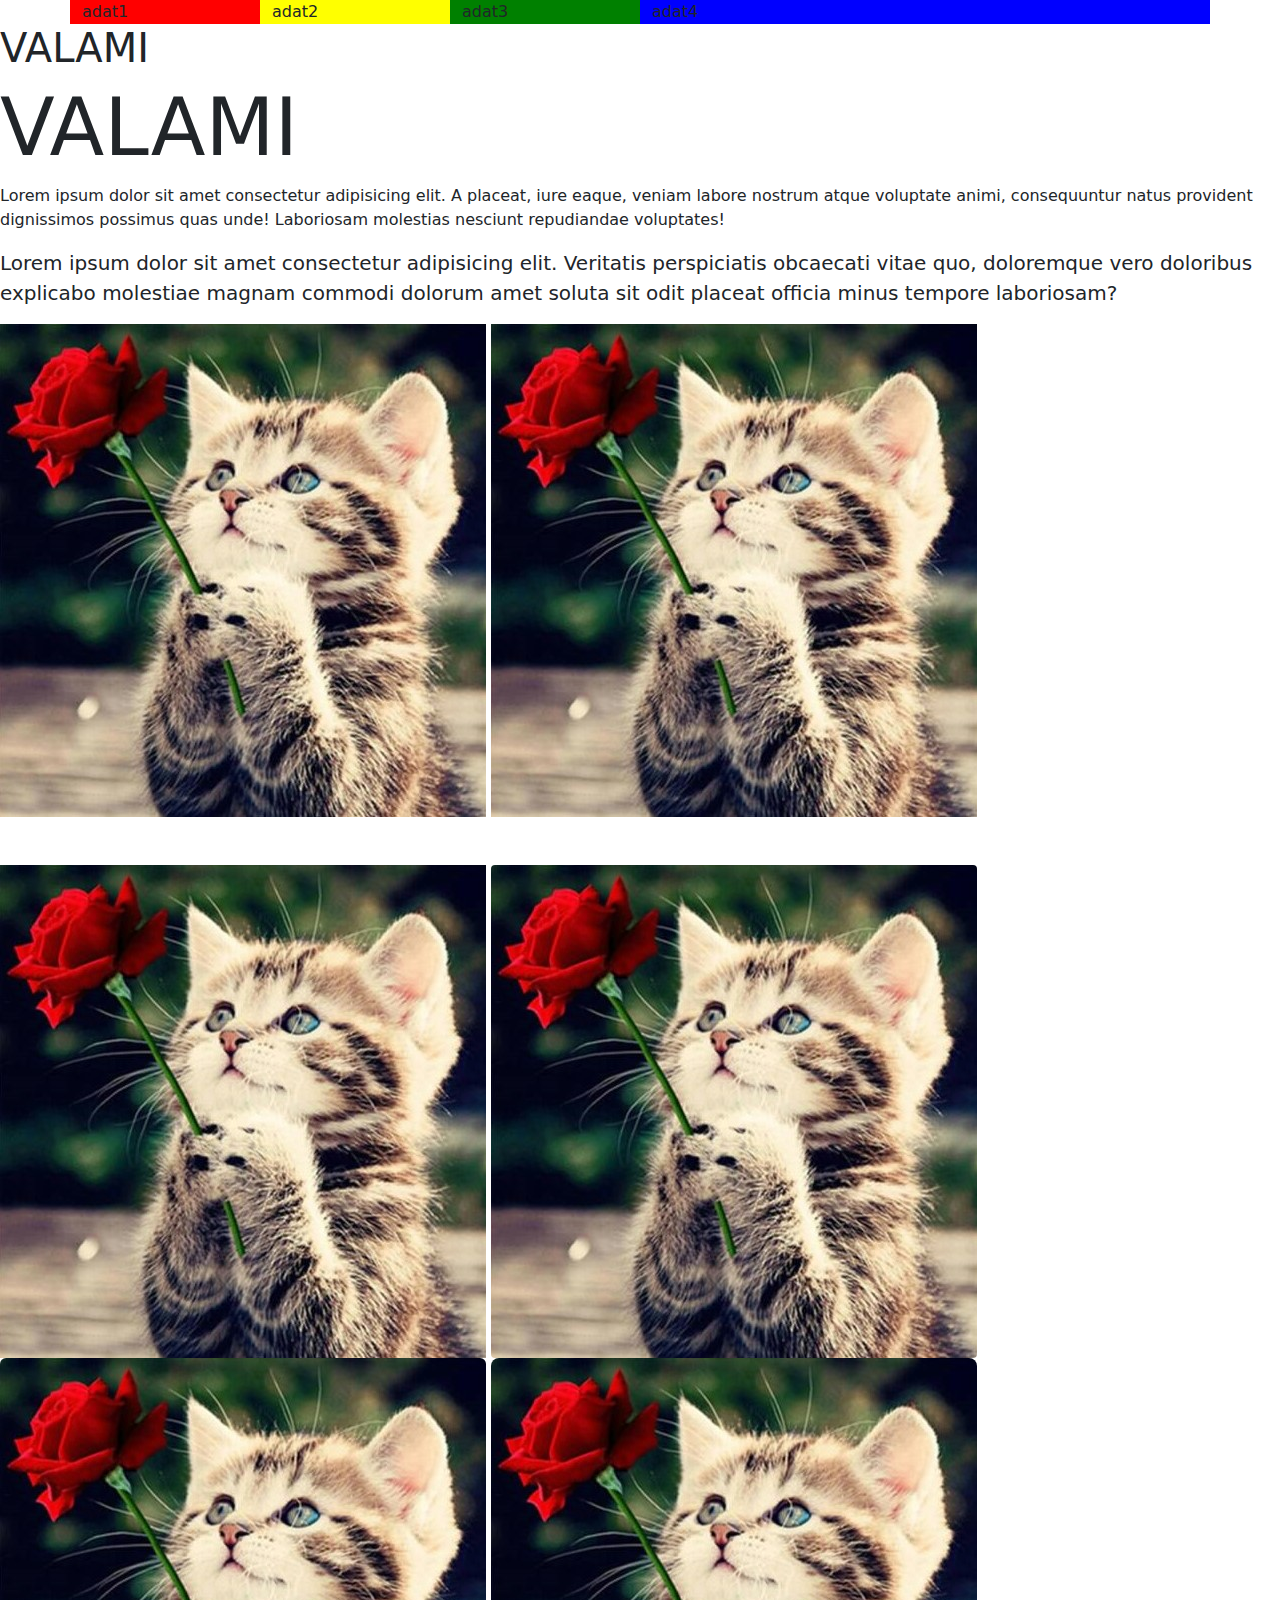
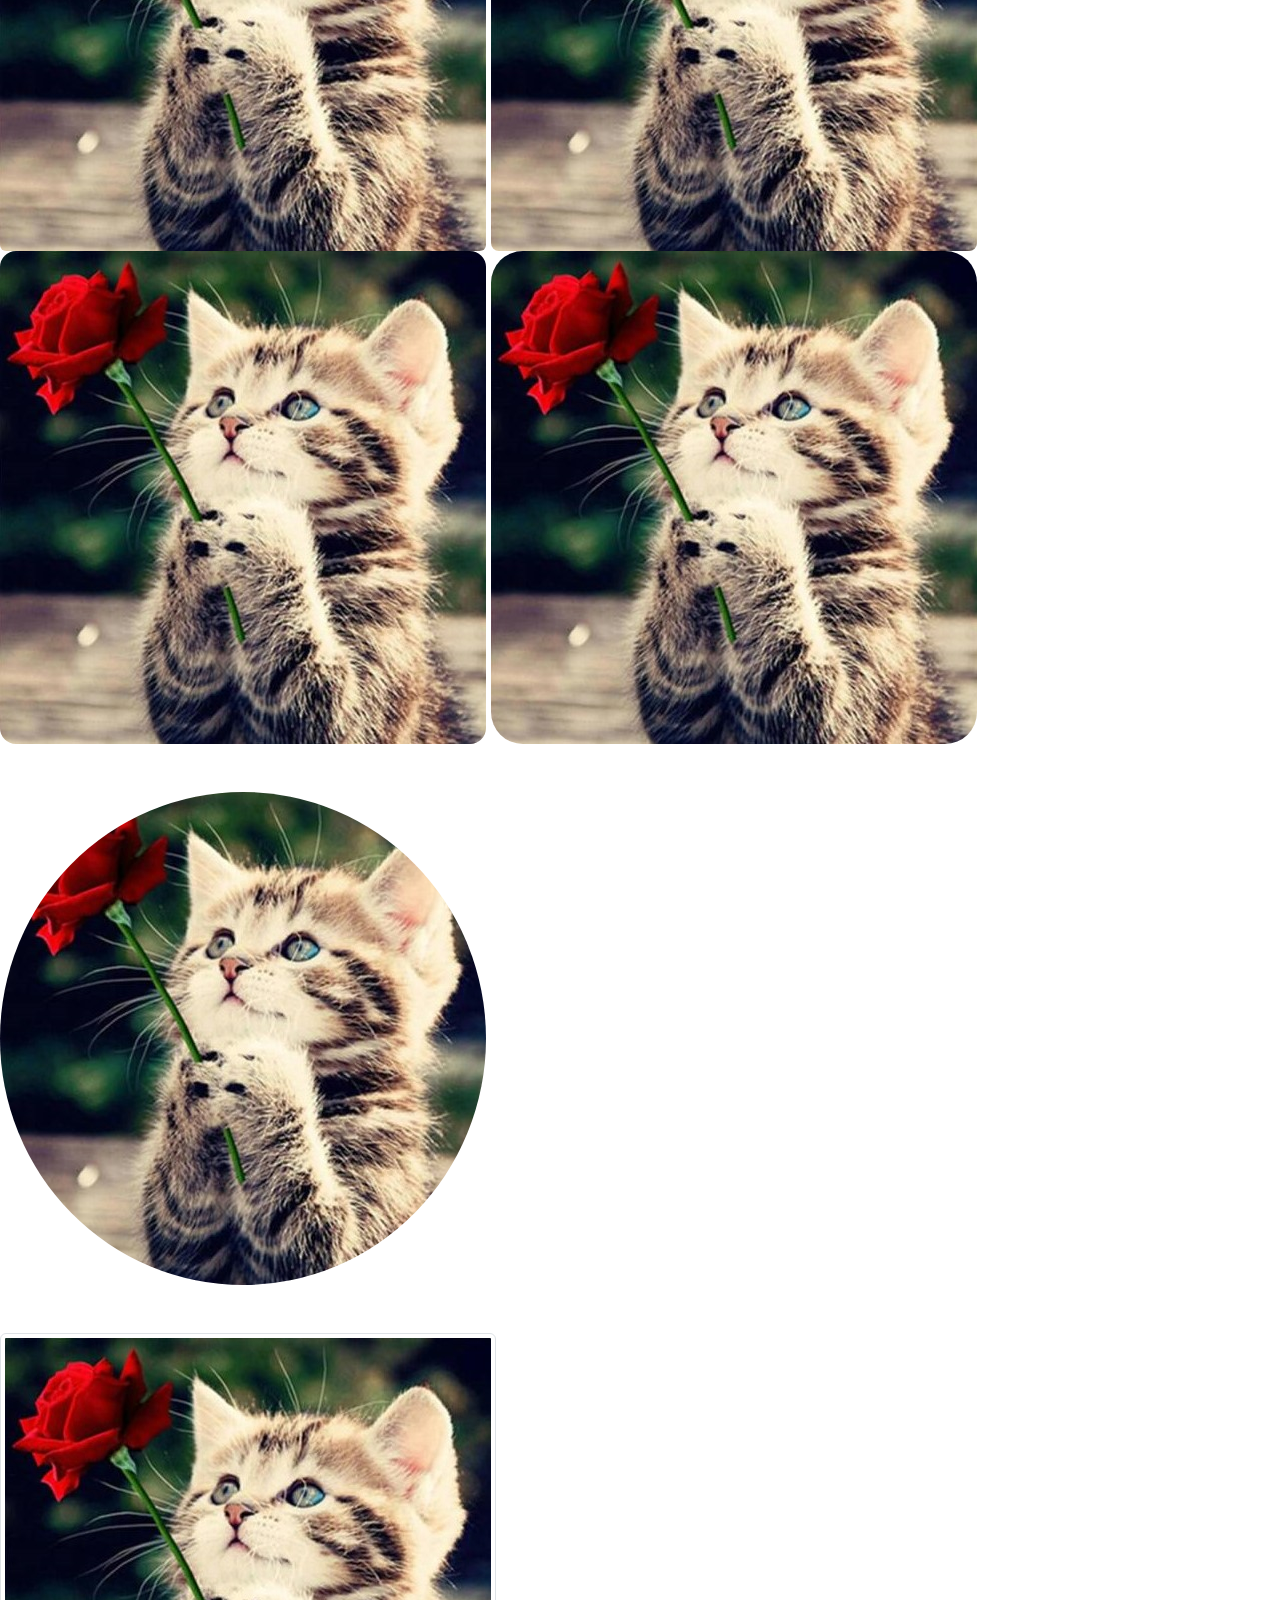
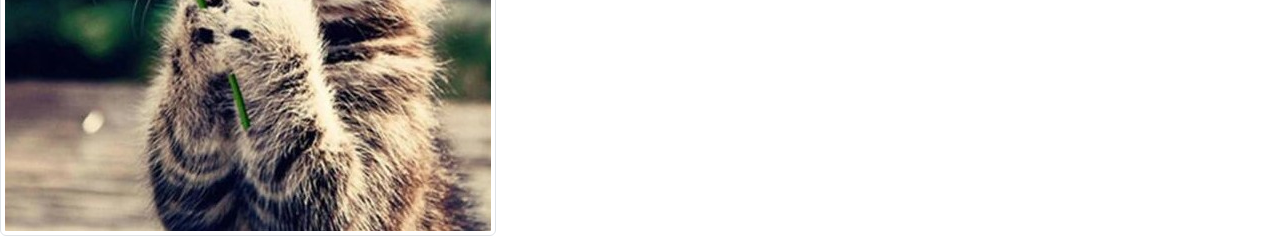
<file: 20221125/index.html>
<!DOCTYPE html>
<html lang="en">
<head>
    <meta charset="UTF-8">
    <meta http-equiv="X-UA-Compatible" content="IE=edge">
    <meta name="viewport" content="width=device-width, initial-scale=1.0">
    <title>Bootstrap</title>

    <link rel="stylesheet" href="bootstrap_css/bootstrap.min.css">
</head>
<body>
    <!-- div.container>div.row>div.col-12.col-sm-6.col-md-4.col-lg-3.col-xl-2[style="background-color: red"]{adat$}*4 -->

    
    <div class="container">
        <div class="row">
            <div class="col-12 col-sm-6 col-md-4 col-lg-3 col-xl-2" style="background-color: red">adat1</div>
            <div class="col-12 col-sm-6 col-md-4 col-lg-3 col-xl-2" style="background-color: yellow">adat2</div>
            <div class="col-12 col-sm-6 col-md-4 col-lg-3 col-xl-2" style="background-color: green">adat3</div>
            <div class="col" style="background-color: blue">adat4</div>
        </div>
    </div>

    <h1>VALAMI</h1>
    <h1 class="display-1">VALAMI</h1>

    <p>Lorem ipsum dolor sit amet consectetur adipisicing elit. A placeat, iure eaque, veniam labore nostrum atque voluptate animi, consequuntur natus provident dignissimos possimus quas unde! Laboriosam molestias nesciunt repudiandae voluptates!</p>
    <p class="lead">Lorem ipsum dolor sit amet consectetur adipisicing elit. Veritatis perspiciatis obcaecati vitae quo, doloremque vero doloribus explicabo molestiae magnam commodi dolorum amet soluta sit odit placeat officia minus tempore laboriosam?</p>

    <img class="img-fluid" src="images/kep.jpg" alt="Cica" title ="Cica">
    <img src="images/kep.jpg" alt="Cica" title ="Cica">

    <br>
    <br>
    <br>

    <img class="rounded-0" src="images/kep.jpg" alt="Cica" title ="Cica">
    <img class="rounded-1" src="images/kep.jpg" alt="Cica" title ="Cica">
    <img class="rounded-2" src="images/kep.jpg" alt="Cica" title ="Cica">
    <img class="rounded-3" src="images/kep.jpg" alt="Cica" title ="Cica">
    <img class="rounded-4" src="images/kep.jpg" alt="Cica" title ="Cica">
    <img class="rounded-5" src="images/kep.jpg" alt="Cica" title ="Cica">
    <br>
    <br>
    <br>

    <img class="rounded-circle" src="images/kep.jpg" alt="Cica" title ="Cica">
    
    <br>
    <br>
    <br>

    <img class="img-thumbnail" src="images/kep.jpg" alt="Cica" title ="Cica">
</body>
</html>
</file>
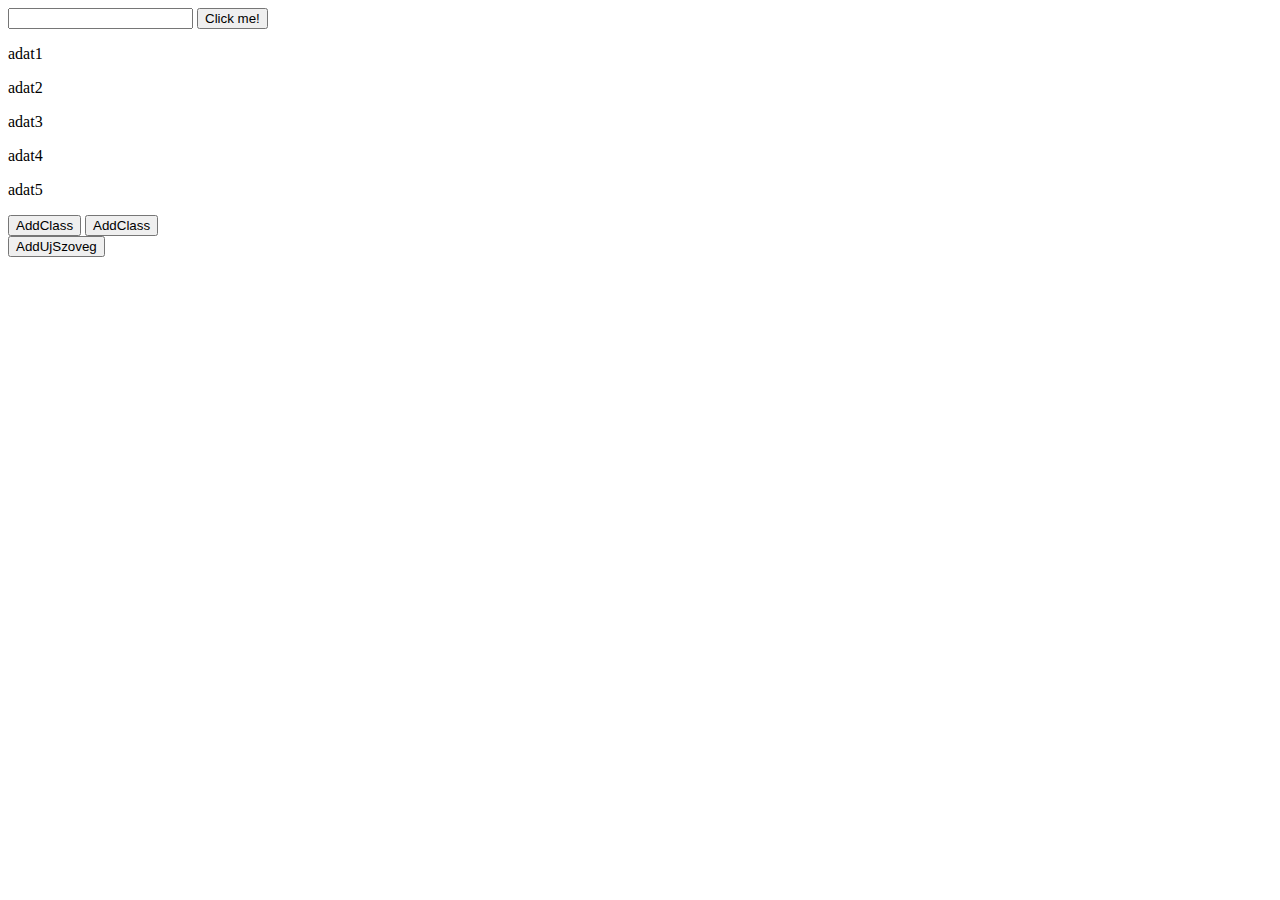
<file: 20230120/index.html>
<!DOCTYPE html>
<html lang="en">
<head>
    <meta charset="UTF-8">
    <meta http-equiv="X-UA-Compatible" content="IE=edge">
    <meta name="viewport" content="width=device-width, initial-scale=1.0">
    <title>Document</title>
    <link rel="stylesheet" href="index.css">
</head>
<body>
    <input type="text" name="" id="input">
    <button onclick="alert_input('input',false)">Click me!</button>

    <!-- p[id='a']{adat$}*5 -->
    <p id="a">adat1</p>
    <p id="b">adat2</p>
    <p id="c">adat3</p>
    <p id="d">adat4</p>
    <p id="e">adat5</p>
    
    <button onclick="addClassToP('a', 'pirosszoveg')">AddClass</button>
    <button onclick="removeClassFromP('a', 'pirosszoveg')">AddClass</button>

    <div id="ujszoveghelye"></div>
    <button onclick="addhtml('ujszoveghelye')">AddUjSzoveg</button>


    <script src="myfunc.js"></script>
    <script src="index.js"></script>
</body>
</html>
</file>
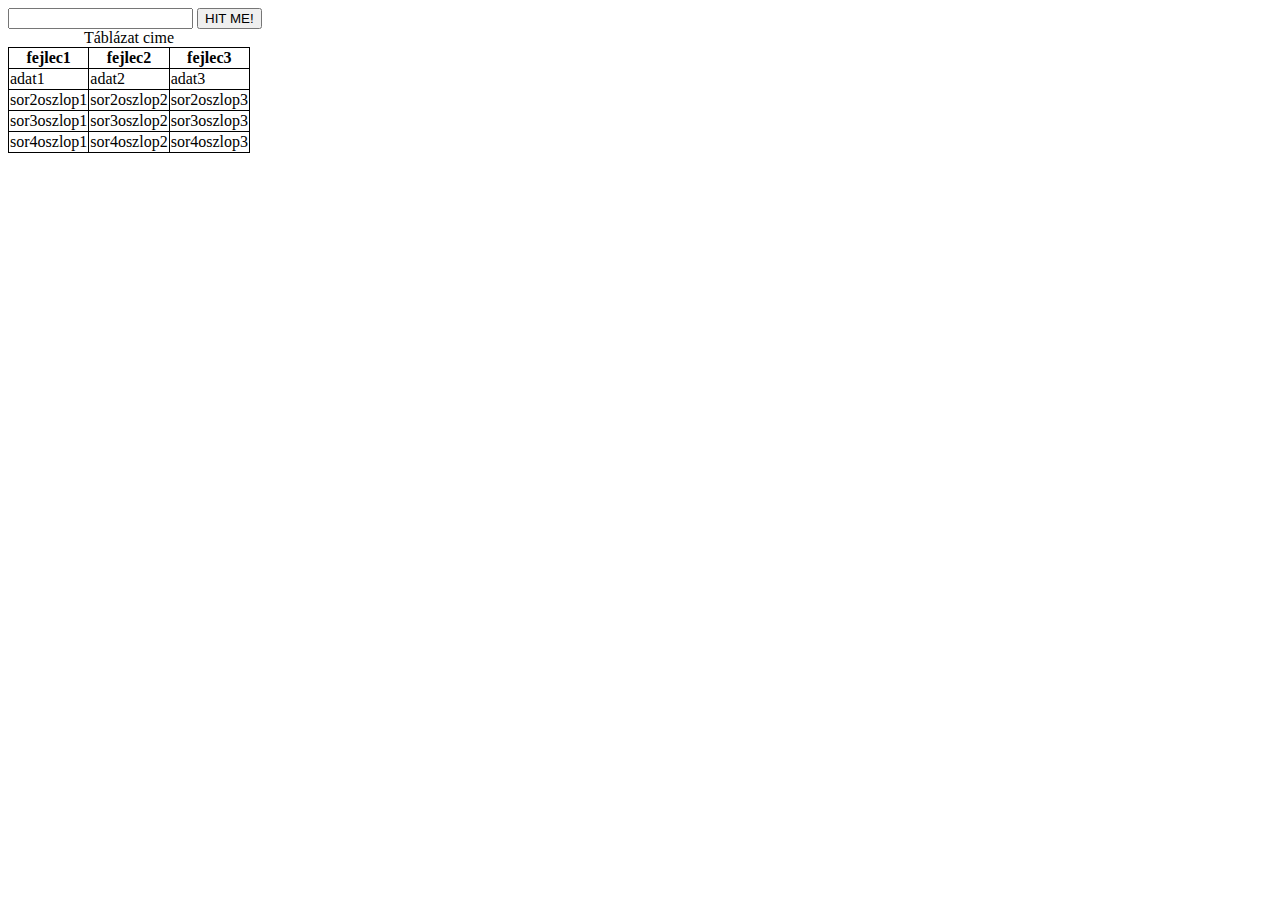
<file: 20230203/index.html>
<!DOCTYPE html>
<html lang="en">
<head>
    <meta charset="UTF-8">
    <meta http-equiv="X-UA-Compatible" content="IE=edge">
    <meta name="viewport" content="width=device-width, initial-scale=1.0">
    <title>Document</title>

    <link rel="stylesheet" href="index.css">
</head>
<body>
    <input id="input" type="text">
    <button onclick="new_caption('#input');">HIT ME!</button>

    <div id="tablazat"></div>

    <script src="tablazat.js"></script>
    <script src="index.js"></script>
</body>
</html>
</file>
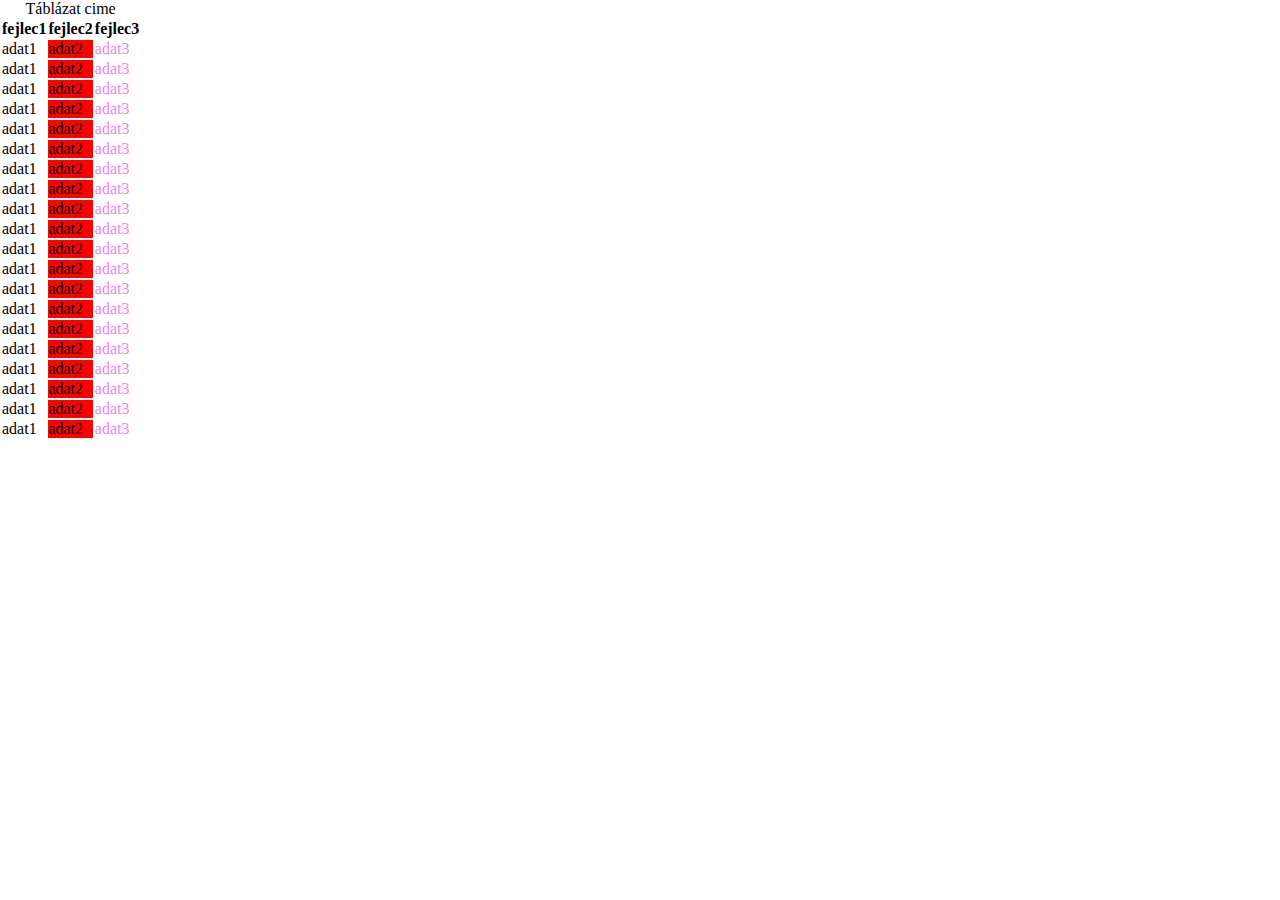
<file: 20220923.html>
<!DOCTYPE html>
<html lang="en">
<head>
    <meta charset="UTF-8">
    <meta http-equiv="X-UA-Compatible" content="IE=edge">
    <meta name="viewport" content="width=device-width, initial-scale=1.0">
    <title>Document</title>
    <link rel="stylesheet" href="20220923.css">
</head>
<body>
    <!--
    table>caption{Táblázat cime}+(thead>tr>th{fejlec$}*3)+(tbody>(tr>td{adat$}*3)*20)
    -->

    <table>
        <caption>Táblázat cime</caption>
        <thead>
            <tr>
                <th>fejlec1</th>
                <th>fejlec2</th>
                <th>fejlec3</th>
            </tr>
        </thead>
        <tbody>
            <tr>
                <td>adat1</td>
                <td class="piroshatter">adat2</td>
                <td>adat3</td>
            </tr>
            <tr>
                <td>adat1</td>
                <td class="piroshatter">adat2</td>
                <td>adat3</td>
            </tr>
            <tr>
                <td>adat1</td>
                <td class="piroshatter">adat2</td>
                <td>adat3</td>
            </tr>
            <tr>
                <td>adat1</td>
                <td class="piroshatter">adat2</td>
                <td>adat3</td>
            </tr>
            <tr>
                <td>adat1</td>
                <td class="piroshatter">adat2</td>
                <td>adat3</td>
            </tr>
            <tr>
                <td>adat1</td>
                <td class="piroshatter">adat2</td>
                <td>adat3</td>
            </tr>
            <tr>
                <td>adat1</td>
                <td class="piroshatter">adat2</td>
                <td>adat3</td>
            </tr>
            <tr>
                <td>adat1</td>
                <td class="piroshatter">adat2</td>
                <td>adat3</td>
            </tr>
            <tr>
                <td>adat1</td>
                <td class="piroshatter">adat2</td>
                <td>adat3</td>
            </tr>
            <tr>
                <td>adat1</td>
                <td class="piroshatter">adat2</td>
                <td>adat3</td>
            </tr>
            <tr>
                <td>adat1</td>
                <td class="piroshatter">adat2</td>
                <td>adat3</td>
            </tr>
            <tr>
                <td>adat1</td>
                <td class="piroshatter">adat2</td>
                <td>adat3</td>
            </tr>
            <tr>
                <td>adat1</td>
                <td class="piroshatter">adat2</td>
                <td>adat3</td>
            </tr>
            <tr>
                <td>adat1</td>
                <td class="piroshatter">adat2</td>
                <td>adat3</td>
            </tr>
            <tr>
                <td>adat1</td>
                <td class="piroshatter">adat2</td>
                <td>adat3</td>
            </tr>
            <tr>
                <td>adat1</td>
                <td class="piroshatter">adat2</td>
                <td>adat3</td>
            </tr>
            <tr>
                <td>adat1</td>
                <td class="piroshatter">adat2</td>
                <td>adat3</td>
            </tr>
            <tr>
                <td>adat1</td>
                <td class="piroshatter">adat2</td>
                <td>adat3</td>
            </tr>
            <tr>
                <td>adat1</td>
                <td class="piroshatter">adat2</td>
                <td>adat3</td>
            </tr>
            <tr>
                <td>adat1</td>
                <td class="piroshatter">adat2</td>
                <td>adat3</td>
            </tr>
        </tbody>
    </table>
</body>
</html>
</file>
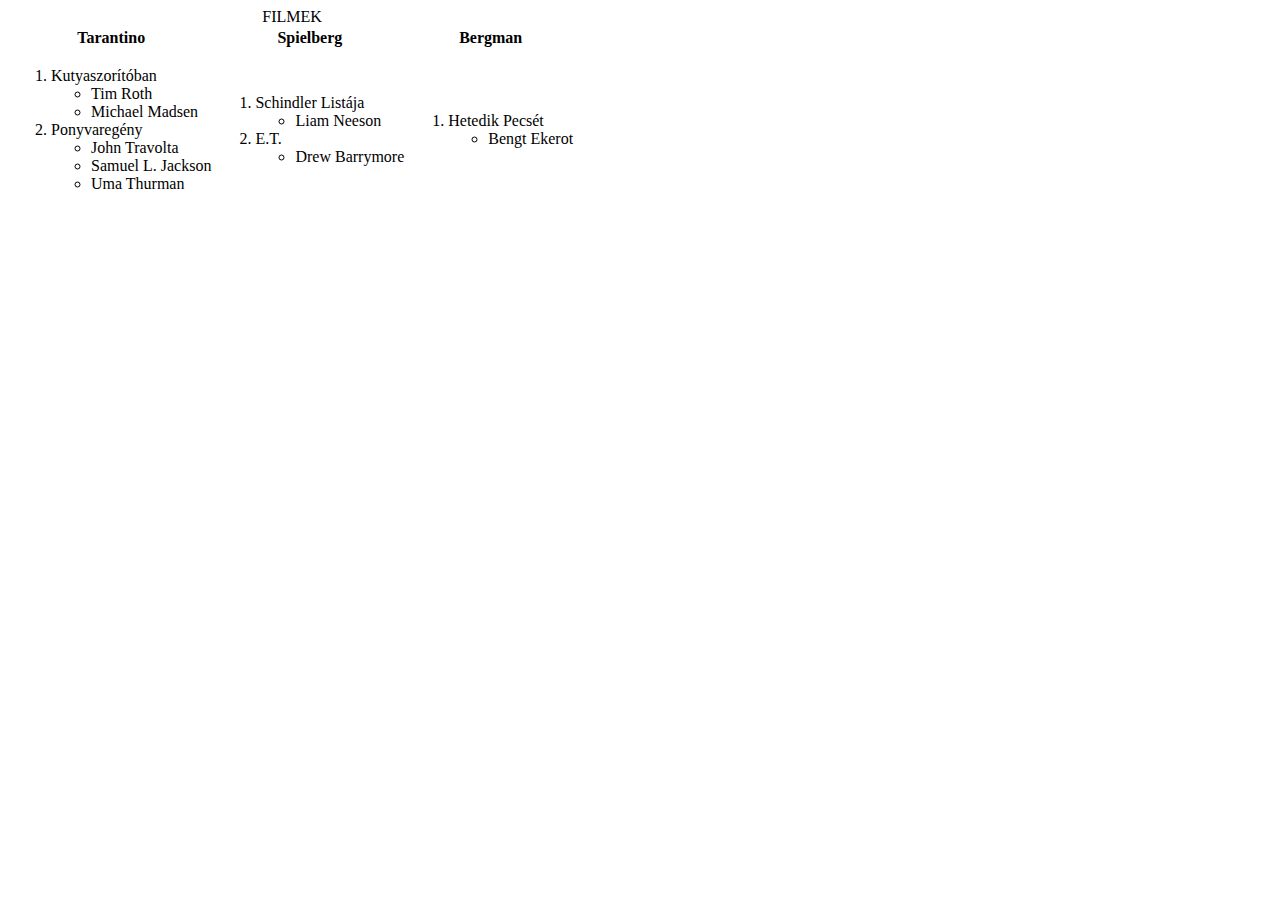
<file: 20221014.html>
<!DOCTYPE html>
<html lang="en">
<head>
    <meta charset="UTF-8">
    <meta http-equiv="X-UA-Compatible" content="IE=edge">
    <meta name="viewport" content="width=device-width, initial-scale=1.0">
    <title>Document</title>
</head>
<body>
    <script>
    //table>caption{FILMEK}+(thead>tr>th{Tarantino}+th{Spielberg}+th{Bergman})+(tbody>tr>td*3>ol>li*2>ul>li*2)
    </script>
    <table>
        <caption>FILMEK</caption>
        <thead>
            <tr>
                <th>Tarantino</th>
                <th>Spielberg</th>
                <th>Bergman</th>
            </tr>
        </thead>
        <tbody>
            <tr>
                <td>
                    <ol>
                        <li>Kutyaszorítóban
                            <ul>
                                <li>Tim Roth</li>
                                <li>Michael Madsen</li>
                            </ul>
                        </li>
                        <li>Ponyvaregény
                            <ul>
                                <li>John Travolta</li>
                                <li>Samuel L. Jackson</li>
                                <li>Uma Thurman</li>
                            </ul>
                        </li>
                    </ol>
                </td>
                <td>
                    <ol>
                        <li>Schindler Listája
                            <ul>
                                <li>Liam Neeson</li>
                            </ul>
                        </li>
                        <li>E.T.
                            <ul>
                                <li>Drew Barrymore</li>
                            </ul>
                        </li>
                    </ol>
                </td>
                <td>
                    <ol>
                        <li>Hetedik Pecsét
                            <ul>
                                <li>Bengt Ekerot</li>
                            </ul>
                        </li>
                    </ol>
                </td>
            </tr>
        </tbody>
    </table>
</body>
</html>
</file>
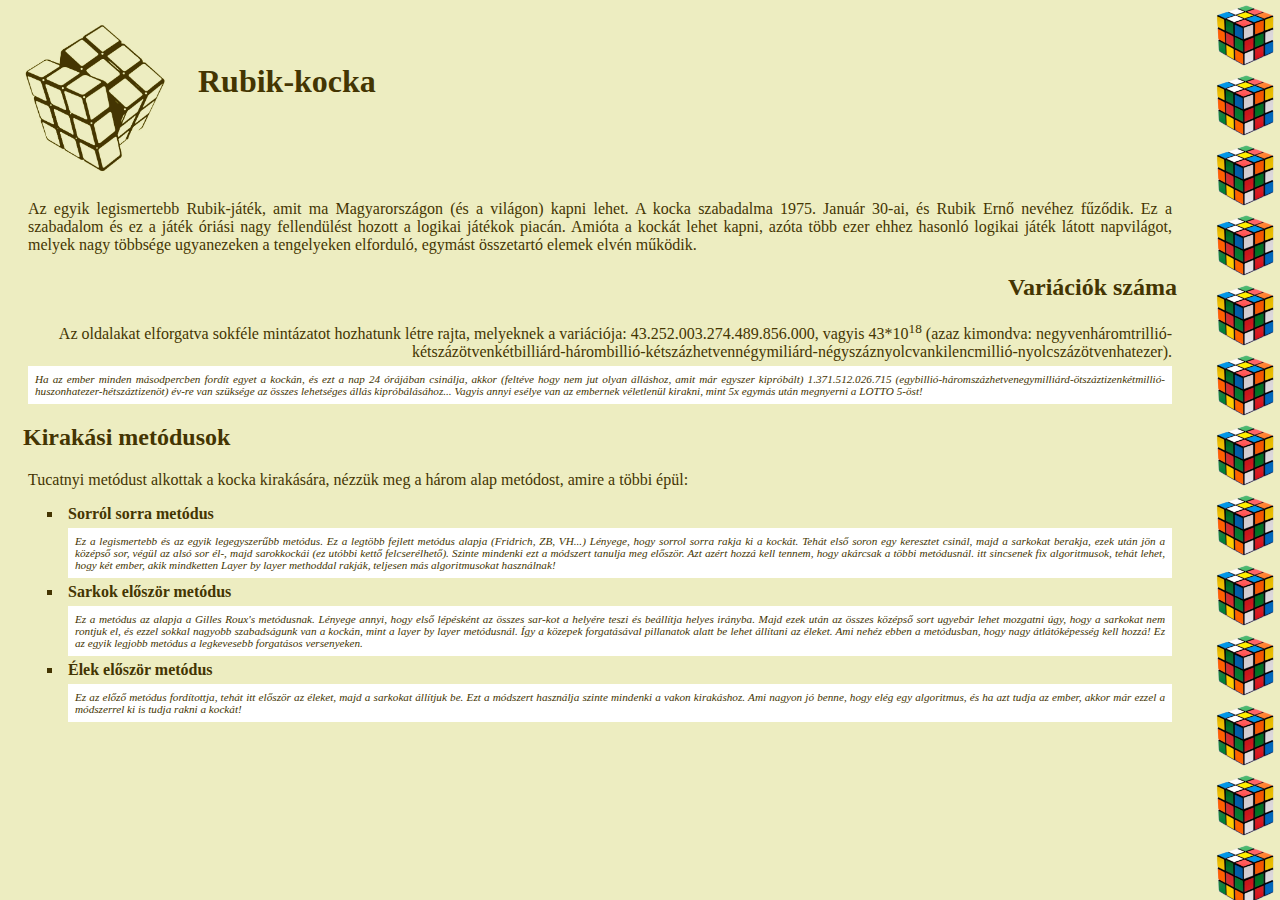
<file: Feladatsorok/1_rubik/rubik.html>
<!DOCTYPE html>
<html lang="hu">
<head>
    <meta charset="UTF-8">
    <title>Rubik-kocka</title>
    <link rel="stylesheet" href="rubik.css">
    
</head>
<body>
    <img id="cimkep" src="sematikus.png" alt="Rubik- kocka" title="Rubik- kocka">
    <h1>Rubik-kocka</h1>

    <p>Az egyik legismertebb Rubik-játék, amit ma Magyarországon (és a világon) kapni lehet. A kocka szabadalma 1975. Január 30-ai, és Rubik Ernő nevéhez fűződik. Ez a szabadalom és ez a játék óriási nagy fellendülést hozott a logikai játékok piacán. Amióta a kockát lehet kapni, azóta több ezer ehhez hasonló logikai játék látott napvilágot, melyek nagy többsége ugyanezeken a tengelyeken elforduló, egymást összetartó elemek elvén működik.</p>

    <h2 class="jobbra">Variációk száma</h2>

    <p class="jobbra">Az oldalakat elforgatva sokféle mintázatot hozhatunk létre rajta, melyeknek a variációja: 43.252.003.274.489.856.000, vagyis 43*10<sup>18</sup> (azaz kimondva: negyvenháromtrillió-kétszázötvenkétbilliárd-hárombillió-kétszázhetvennégymiliárd-négyszáznyolcvankilencmillió-nyolcszázötvenhatezer).</p>

    <p class="erdekesseg">Ha az ember minden másodpercben fordít egyet a kockán, és ezt a nap 24 órájában csinálja, akkor (feltéve hogy nem jut olyan álláshoz, amit már egyszer kipróbált) 1.371.512.026.715 (egybillió-háromszázhetvenegymilliárd-ötszáztizenkétmillió-huszonhatezer-hétszáztizenöt) év-re van szüksége az összes lehetséges állás kipróbálásához... Vagyis annyi esélye van az embernek véletlenül kirakni, mint 5x egymás után megnyerni a LOTTO 5-öst!</p>

    <h2>Kirakási metódusok</h2>

    <p>Tucatnyi metódust alkottak a kocka kirakására, nézzük meg a három alap metódost, amire a többi épül: </p>
<ul>
    <li>
        <p>Sorról sorra metódus</p>
        <p class="erdekesseg">Ez a legismertebb és az egyik legegyszerűbb metódus. Ez a legtöbb fejlett metódus alapja (Fridrich, ZB, VH...) Lényege, hogy sorrol sorra rakja ki a kockát. Tehát első soron egy keresztet csinál, majd a sarkokat berakja, ezek után jön a középső sor, végül az alsó sor él-, majd sarokkockái (ez utóbbi kettő felcserélhető). Szinte mindenki ezt a módszert tanulja meg először. Azt azért hozzá kell tennem, hogy akárcsak a többi metódusnál. itt sincsenek fix algoritmusok, tehát lehet, hogy két ember, akik mindketten Layer by layer methoddal rakják, teljesen más algoritmusokat használnak!</p>
    </li>
    <li>
        <p>Sarkok először metódus</p>
        <p class="erdekesseg">Ez a metódus az alapja a Gilles Roux's metódusnak. Lényege annyi, hogy első lépésként az összes sar-kot a helyére teszi és beállítja helyes irányba. Majd ezek után az összes középső sort ugyebár lehet mozgatni úgy, hogy a sarkokat nem rontjuk el, és ezzel sokkal nagyobb szabadságunk van a kockán, mint a layer by layer metódusnál. Így a közepek forgatásával pillanatok alatt be lehet állítani az éleket. Ami nehéz ebben a metódusban, hogy nagy átlátóképesség kell hozzá! Ez az egyik legjobb metódus a legkevesebb forgatásos versenyeken.</p>
    </li>
    <li>
        <p>Élek először metódus</p>
        <p class="erdekesseg">Ez az előző metódus fordítottja, tehát itt először az éleket, majd a sarkokat állítjuk be. Ezt a módszert használja szinte mindenki a vakon kirakáshoz. Ami nagyon jó benne, hogy elég egy algoritmus, és ha azt tudja az ember, akkor már ezzel a módszerrel ki is tudja rakni a kockát!</p>
    </li>
</ul>
</body>
</html>
</file>
<file: 20230120/index.css>
.pirosszoveg{
    color:red;
}
.piroshatter{
    background-color: red;
}

.zoldszoveg{
    color:green;
}
.zoldhatter{
    background-color:green;
}

.kekszoveg{
    color:blue;
}
.kekhatter{
    background-color:blue;
}
</file>
<file: 20230203/index.css>
.my_border{
    border: 1px solid black;
}

table{
    border-collapse: collapse;
}
</file>
<file: 20220923.css>
* {
    padding: 0;
    margin: 0;
}


.piroshatter{
    background-color: red;
}

td:nth-child(n+3){
    color:violet;
}
</file>
<file: Feladatsorok/1_rubik/rubik.css>
* {
  color: #443502;
}

body{
  background-color: #ededc1;
  background-size: 70px 70px;
  background-repeat: repeat-y;
  background-position: right top;
  padding: 15px 95px 15px 15px;
  background-image: url('hatterkocka.png');
}

#cimkep{
  float:left;  
  height: 150px;
}

h1{
  margin: 40px 0px 100px 175px;
}

p{
  text-align: justify;
  margin: 5px;
}


.jobbra{
  text-align: right;
}

.erdekesseg{
  font-size: 70%;
  padding: 7px;
  font-weight: normal;
  font-style: italic;
  background-color: white;
}

li{
  font-weight:bold;
  list-style-type: square;
}

li p:first-child{
  font-weight:bold;
}
</file>
